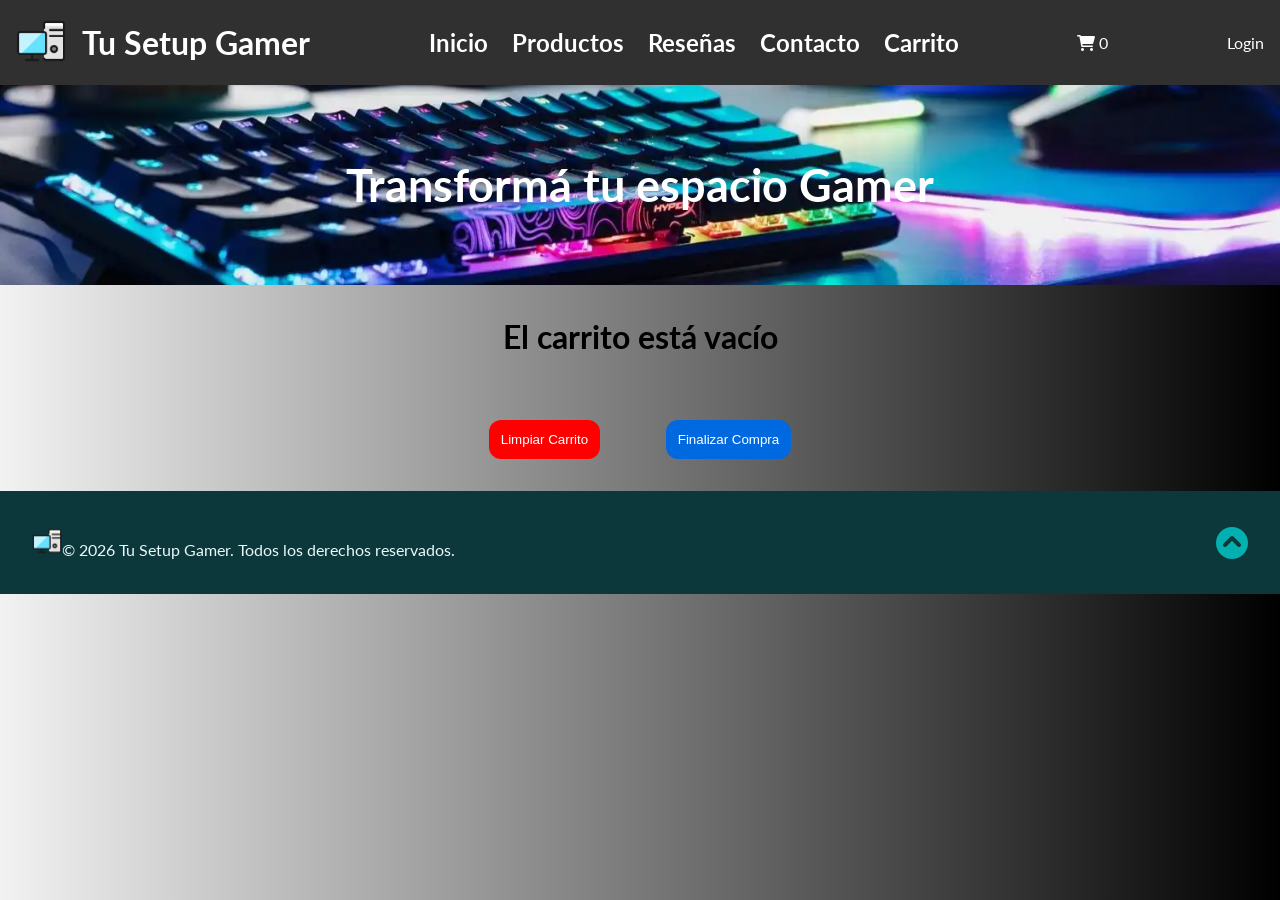
<file: pages/carrito.html>
<!DOCTYPE html>
<html lang="es">

<head>
    <meta charset="UTF-8">
    <meta name="viewport" content="width=device-width, initial-scale=1.0">
    <title>Tu Setup Gamer</title>

    <!-- Fonts -->
    <link rel="preconnect" href="https://fonts.googleapis.com">
    <link rel="preconnect" href="https://fonts.gstatic.com" crossorigin>
    <link
        href="https://fonts.googleapis.com/css2?family=Lato:ital,wght@0,100;0,300;0,400;0,700;0,900;1,100;1,300;1,400;1,700;1,900&display=swap"
        rel="stylesheet">

    <link rel="stylesheet" href="https://cdnjs.cloudflare.com/ajax/libs/font-awesome/6.0.0-beta3/css/all.min.css">

    <!-- Favicon -->
    <link rel="shortcut icon" href="../favicon.ico" type="image/x-icon">

    <!-- CSS -->
    <link rel="stylesheet" href="../css/styles.css">

    <script src="../js/carrito.js" defer></script>

</head>

<body>

    <!-- Header -->
    <header class="contenedor-header">

        <!-- div Logo -->
        <div class="logo-container">
            <a href="#">
                <img src="../assets/img/logo.png" alt="Logo del sitio web" class="logo-img">
            </a>

            <h1 class="site-title"> <!-- clase sin usar -->
                Tu Setup Gamer
            </h1>
        </div>

        <!-- Nav - Barra de navegación -->
        <nav class="nav"> <!-- clase sin usar -->
            <ul class="nav-list">
                <li><a href="../index.html" class="nav-link">Inicio</a></li>
                <li><a href="../index.html#productos" class="nav-link">Productos</a></li>
                <li><a href="../index.html#reseñas" class="nav-link">Reseñas</a></li>
                <li><a href="../index.html#contacto" class="nav-link">Contacto</a></li>
                <li><a href="#" class="nav-link">Carrito</a></li>
            </ul>
        </nav>

        <div class="cart-icon">
            <i class="fas fa-shopping-cart"></i>
            <span class="count">0</span>
        </div>

        <div class="nav-login">
            <a href="../pages/login.html">Login</a>
        </div>

    </header>

    <!-- Main -->
    <main>

        <!-- Sección Presentación del sitio -->
        <section class="site-img">
            <h2 class="titulo-presentacion">
                Transformá tu espacio Gamer
            </h2>

        </section>

        <!-- Sección Productos seleccionados -->
        <section id="itemProducts" class="carrito-section">
            <h2 class="carrito-title">Resumen de Compras</h2>
            <p class="carrito-empty">Tu carrito está vacío.</p>
            <!-- Aquí se mostrarán los productos añadidos al carrito -->
        </section>

        <div class="button-container">
            <div>
                <button onclick="limpiarCarrito()" class="button-clear">Limpiar Carrito</button>
            </div>

            <div>
                <button onclick="finalizarCompra()" class="button-buy">Finalizar Compra</button>
            </div>
        </div>


    </main>

    <!-- Footer -->
    <footer class="footer">
        <p>
            <img src="../assets/img/logo.png" alt="Logo del sitio web" class="logo-img">© 2026 Tu Setup Gamer. Todos los
            derechos reservados.
        </p>

        <div class="circle-up">
            <a href="#">
                <i class="fa-solid fa-circle-chevron-up"></i>
            </a>
        </div>

    </footer>

</body>

</html>
</file>
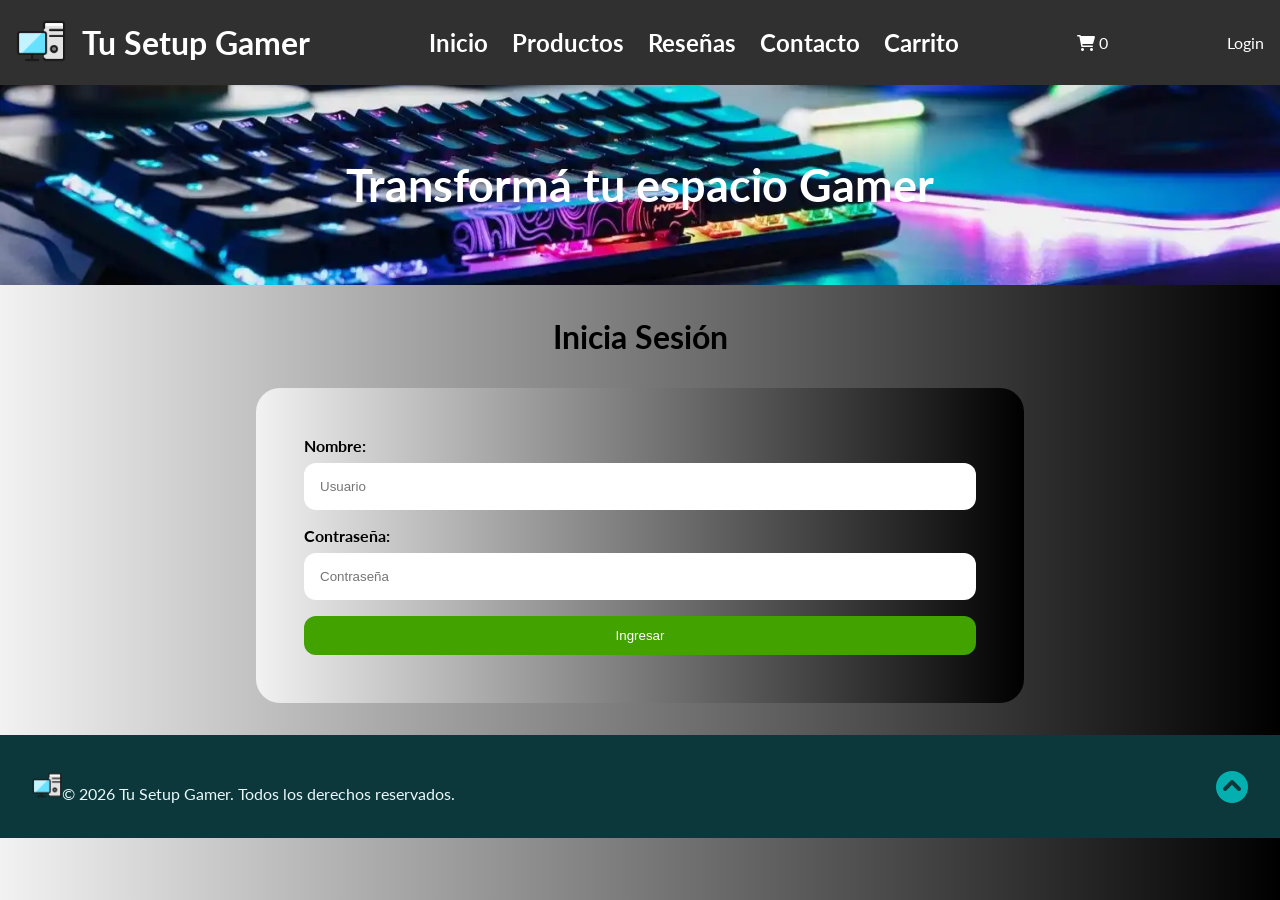
<file: pages/login.html>
<!DOCTYPE html>
<html lang="es">

<head>
    <meta charset="UTF-8">
    <meta name="viewport" content="width=device-width, initial-scale=1.0">
    <title>Tu Setup Gamer</title>

    <!-- Fonts -->
    <link rel="preconnect" href="https://fonts.googleapis.com">
    <link rel="preconnect" href="https://fonts.gstatic.com" crossorigin>
    <link
        href="https://fonts.googleapis.com/css2?family=Lato:ital,wght@0,100;0,300;0,400;0,700;0,900;1,100;1,300;1,400;1,700;1,900&display=swap"
        rel="stylesheet">

    <link rel="stylesheet" href="https://cdnjs.cloudflare.com/ajax/libs/font-awesome/6.0.0-beta3/css/all.min.css">

    <!-- Favicon -->
    <link rel="shortcut icon" href="../favicon.ico" type="image/x-icon">

    <!-- CSS -->
    <link rel="stylesheet" href="../css/styles.css">

    <script src="../js/login.js" defer></script>

</head>

<body>

    <!-- Header -->
    <header class="contenedor-header">

        <!-- div Logo -->
        <div class="logo-container">
            <a href="#">
                <img src="../assets/img/logo.png" alt="Logo del sitio web" class="logo-img">
            </a>

            <h1 class="site-title"> <!-- clase sin usar -->
                Tu Setup Gamer
            </h1>
        </div>

        <!-- Nav - Barra de navegación -->
        <nav class="nav"> <!-- clase sin usar -->
            <ul class="nav-list">
                <li><a href="../index.html" class="nav-link">Inicio</a></li>
                <li><a href="../index.html#productos" class="nav-link">Productos</a></li>
                <li><a href="../index.html#reseñas" class="nav-link">Reseñas</a></li>
                <li><a href="../index.html#contacto" class="nav-link">Contacto</a></li>
                <li><a href="../pages/carrito.html" class="nav-link">Carrito</a></li>
            </ul>
        </nav>

        <div class="cart-icon">
            <i class="fas fa-shopping-cart"></i>
            <span class="count">0</span>
        </div>

        <div class="nav-login">
            <a href="#">Login</a>
        </div>

    </header>

    <!-- Main -->
    <main>

        <!-- Sección Presentación del sitio -->
        <section class="site-img">
            <h2 class="titulo-presentacion">
                Transformá tu espacio Gamer
            </h2>

        </section>

        <!-- Sección Login -->
        <section class="login-section">

            <h2 class="login-section-title">
                Inicia Sesión
            </h2>

            <form id="form-login" class="login">

                <div class="datos">

                    <label for="user" class="form-label">
                        Nombre:
                    </label>

                    <input type="text" id="user" name="user" placeholder="Usuario" class="form-input" required>

                </div>

                <div class="datos">

                    <label for="password" class="form-label">
                        Contraseña:
                    </label>

                    <input type="password" id="password" name="password" placeholder="Contraseña" class="form-input"
                        required>

                </div>

                <button type="submit" class="button-green">Ingresar</button>

            </form>

        </section>
        
    </main>

    <!-- Footer -->
    <footer class="footer">
        <p>
            <img src="../assets/img/logo.png" alt="Logo del sitio web" class="logo-img">© 2026 Tu Setup Gamer. Todos los
            derechos reservados.
        </p>

        <div class="circle-up">
            <a href="#">
                <i class="fa-solid fa-circle-chevron-up"></i>
            </a>
        </div>

    </footer>
    
</body>
</html>
</file>
<file: css/styles.css>
* {
    padding: 0;
    margin: 0;
    box-sizing: border-box;
}

html {
    font-family: "Lato", sans-serif;
    scroll-behavior: smooth;
}

/* Body */
body {
    background: linear-gradient(to right, #F2F2F2, #000000);
}

/* Header */
header {
    background-color: #303030;
    color: white;
}

.contenedor-header {
    display: flex;
    justify-content: space-between;
    align-items: center;
    padding: 1rem;
    position: sticky;
    top: 0;
    /* width: 100%; */
    z-index: 1000;

    .logo-container {
        display: flex;
        align-items: center;
        gap: 1rem;

        .logo-img {
            width: 50px;
            height: auto;
        }
    }

    .nav-list {
        list-style: none;
        display: flex;
        gap: 1.5rem;

        .nav-link {
            text-decoration: none;
            color: white;
            font-size: 1.5rem;
            font-weight: bold;

            &:hover {
                color: rgb(0 105 224);
            }
        }
    }

    .cart-icon {
        cursor: pointer;

        &:hover {
            color: rgb(65, 162, 0);
        }
    }

    .nav-login a {
        list-style: none;
        text-decoration: none;
        color: white;
    }
}

/* Main */

/* Sección Presentación del sitio */
.site-img {
    background-image: url(../assets/img/Teclados_Gaming.png);
    background-position: center;
    background-size: cover;
    width: 100%;
    height: 200px;
    display: flex;
    justify-content: center;
    align-items: center;

    .titulo-presentacion {
        text-align: center;
        padding: 10px;
        color: white;
        font-size: clamp(2rem, 1.705rem + 1.48vw, 2.813rem);
        font-weight: bold;
    }
}

/* Sección Productos */
.seccion-productos {
    padding: 2rem 2%;
    scroll-margin-top: 60px;

    .products-section-title {
        font-size: 2rem;
        text-align: center;
        margin-bottom: 2rem;
        color: black;
    }

    .products-flex {
        display: flex;
        flex-wrap: wrap;
        gap: 2rem;
        justify-content: center;

        .product-card {
            display: flex;
            flex-direction: column;
            /* Apila la imagen y el texto verticalmente */
            /* width: 264px; */
            flex: 1 1 16.5rem;
            max-width: 20rem;
            background-color: white;
            border-radius: 1.5rem;
            overflow: hidden;
            /* Evita que nada se salga de los bordes redondeados */
            padding: 0.75rem;
            /* Transición suave para el hover */
            transition: box-shadow 0.3s ease, transform 0.3s ease;

            /* Borde base opcional */
            border: 2px solid rgba(0, 255, 255, 0.6);

            &:hover {
                /* Efecto de brillo o resplandor */
                box-shadow: 0 0 15px rgba(0, 255, 255, 0.6), 0 0 30px rgba(0, 255, 255, 0.3);
                transform: translateY(-5px);
                /* Pequeño efecto de elevación */
            }

            .product-image {
                width: 100%;
                /* height: 15rem; */
                height: auto;
                /* Mantiene la proporción original de la imagen */
                object-fit: cover;
                /* Evita que la imagen se deforme si le fijas un alto */
                border-radius: 1.5rem;
            }

            .product-content {
                font-family: 'Segoe UI', Tahoma, Geneva, Verdana, sans-serif;
                padding: 1rem;
                display: flex;
                flex-direction: column;
                gap: 1rem;

                .product-title {
                    font-weight: bold;
                }

                .pr-description {
                    color: rgb(0 105 224);
                    line-height: 1.5;
                }

                .pr-price {
                    font-weight: bold;
                }

                .pr-button {
                    font-weight: bold;
                    border: none;
                    padding: 0.75rem;
                    border-radius: 0.75rem;
                    background: linear-gradient(to right, #F2F2F2, #000000);

                    &:hover {
                        color: white;
                        cursor: pointer;
                    }
                }
            }
        }
    }
}

.show-button {
    display: flex;
    justify-content: center;

    .button-add {
        background-color: rgb(0 105 224);
    }

    button {
        margin: 2rem;
        border: none;
        padding: 0.75rem;
        border-radius: 0.75rem;
        color: white;
        cursor: pointer;
    }

}

/* Sección Reseñas */
.reviews-section {
    padding: 2rem 2%;
    scroll-margin-top: 60px;

    .reviews-section-title {
        font-size: 2rem;
        text-align: center;
        margin-bottom: 2rem;
        color: black;
    }

    .reseña-grid {
        display: grid;
        grid-template-columns: repeat(4, 1fr);
        gap: 2rem;

        .reseña-card {
            background-color: white;
            border-radius: 1.5rem;
            position: relative;

            .review-content {
                padding: 1rem;
                display: flex;
                flex-direction: column;
                gap: 1rem;

                .review-title {
                    color: rgb(0 105 224);
                }

                .review-comment {
                    font-style: italic;
                    margin-bottom: 1rem;
                }

                .author {
                    font-weight: 700;
                    color: rgb(0 105 224);
                    padding: 10px;
                    position: absolute;
                    bottom: 0;
                    right: 0;
                }


            }
        }
    }

}

/* Contacto */
.contact-section {
    padding: 2rem 20%;
    scroll-margin-top: 60px;

    .contact-section-title {
        font-size: 2rem;
        text-align: center;
        margin-bottom: 2rem;
        color: black;
    }

    .contact-title {
        margin-bottom: 1rem;
    }

    .formulario {
        display: flex;
        flex-direction: column;
        gap: 1rem;
        padding: 3rem;
        border-radius: 1.5rem;
        background: linear-gradient(to right, #F2F2F2, #000000);
        border-color: black;
        font-weight: bold;

        .datos {
            display: flex;
            flex-direction: column;
            gap: 0.5rem;

            .form-input,
            .form-textarea {
                border: none;
                padding: 1rem;
                border-radius: 0.75rem;
            }
        }

        .button-green {
            background-color: rgb(65, 162, 0);
        }

        .button-clear {
            background-color: rgb(0 105 224);
        }

        button {
            border: none;
            padding: 0.75rem;
            border-radius: 0.75rem;
            color: white;
            cursor: pointer;
        }
    }

}

/* Footer */
.footer {
    display: flex;
    align-items: center;
    gap: 1rem;
    justify-content: space-between;
    background-color: rgb(12 56 59);
    color: rgb(234 249 251);
    padding: 2rem;

    .logo-img {
        width: 30px;
        height: auto;
    }

    .circle-up a {
        cursor: pointer;
        font-size: 2rem;
        color: rgba(0, 255, 255, 0.6);
    }
}


/* Carrito */
.carrito-section {
    padding: 2rem 2%;
    scroll-margin-top: 60px;
    display: flex;
    flex-direction: column;
    align-items: center;

    .carrito-title {
        font-size: 2rem;
        text-align: center;
        margin-bottom: 2rem;
        color: black;
    }

    p {
        font-size: 2rem;
        font-weight: bold;
    }
}

.name-class-tabla {
    background-color: white;
    /* margin: 3rem; */
    border-collapse: collapse;
    /* Transición suave para el hover */
    transition: box-shadow 0.3s ease, transform 0.3s ease;
    border: 2px solid rgba(0, 255, 255, 0.6);

    &:hover {
        /* Efecto de brillo o resplandor */
        box-shadow: 0 0 15px rgba(0, 255, 255, 0.6), 0 0 30px rgba(0, 255, 255, 0.3);
        transform: translateY(-5px);
        /* Pequeño efecto de elevación */
    }
}

.name-class-tabla th,
td {
    padding: 10px;
    border: 2px solid black;
}


/* Limpiar Carrito - Finalizar compra */
.button-container {
    display: flex;
    align-items: center;
    gap: 0.1rem;
    justify-content: center;

    .button-clear {
        background-color: red;
    }

    .button-buy {
        background-color: rgb(0 105 224);
    }

    button {
        margin: 2rem;
        border: none;
        padding: 0.75rem;
        border-radius: 0.75rem;
        color: white;
        cursor: pointer;
    }
}

/* Login */
.login-section {
    padding: 2rem 20%;
    scroll-margin-top: 60px;

    .login-section-title {
        font-size: 2rem;
        text-align: center;
        margin-bottom: 2rem;
        color: black;
    }

    .login {
        display: flex;
        flex-direction: column;
        gap: 1rem;
        padding: 3rem;
        border-radius: 1.5rem;
        background: linear-gradient(to right, #F2F2F2, #000000);
        border-color: black;
        font-weight: bold;

        .datos {
            display: flex;
            flex-direction: column;
            gap: 0.5rem;

            .form-input {
                border: none;
                padding: 1rem;
                border-radius: 0.75rem;
            }
        }

        .button-green {
            background-color: rgb(65, 162, 0);
        }

        button {
            border: none;
            padding: 0.75rem;
            border-radius: 0.75rem;
            color: white;
            cursor: pointer;
        }
    }

}


/* Diseño responsivo - Media Queries */
@media (max-width: 960px) {
    .contenedor-header {
        flex-direction: column;
        gap: 1rem;
    }

    .seccion-productos {
        scroll-margin-top: 160px;
    }

    .reviews-section {
        scroll-margin-top: 160px;
        padding: 1rem;

        .reseña-grid {
            grid-template-columns: repeat(2, 1fr);
        }
    }

    .contact-section {
        scroll-margin-top: 160px;
    }
}

@media (max-width: 460px) {
    .nav-list {
        flex-wrap: wrap;
        justify-content: center;
    }

    .seccion-productos {
        scroll-margin-top: 210px;
        padding: 1rem;
    }

    .reviews-section {
        scroll-margin-top: 210px;
        padding: 1rem;

        .reseña-grid {
            grid-template-columns: 1fr;
        }
    }

    .contact-section {
        scroll-margin-top: 210px;
    }
}

@media (max-width: 324px) {
    .logo-container {
        flex-direction: column;
    }

    .seccion-productos {
        scroll-margin-top: 260px;
    }

    .reviews-section {
        scroll-margin-top: 260px;
    }

    .contact-section {
        scroll-margin-top: 260px;
    }
}
</file>
